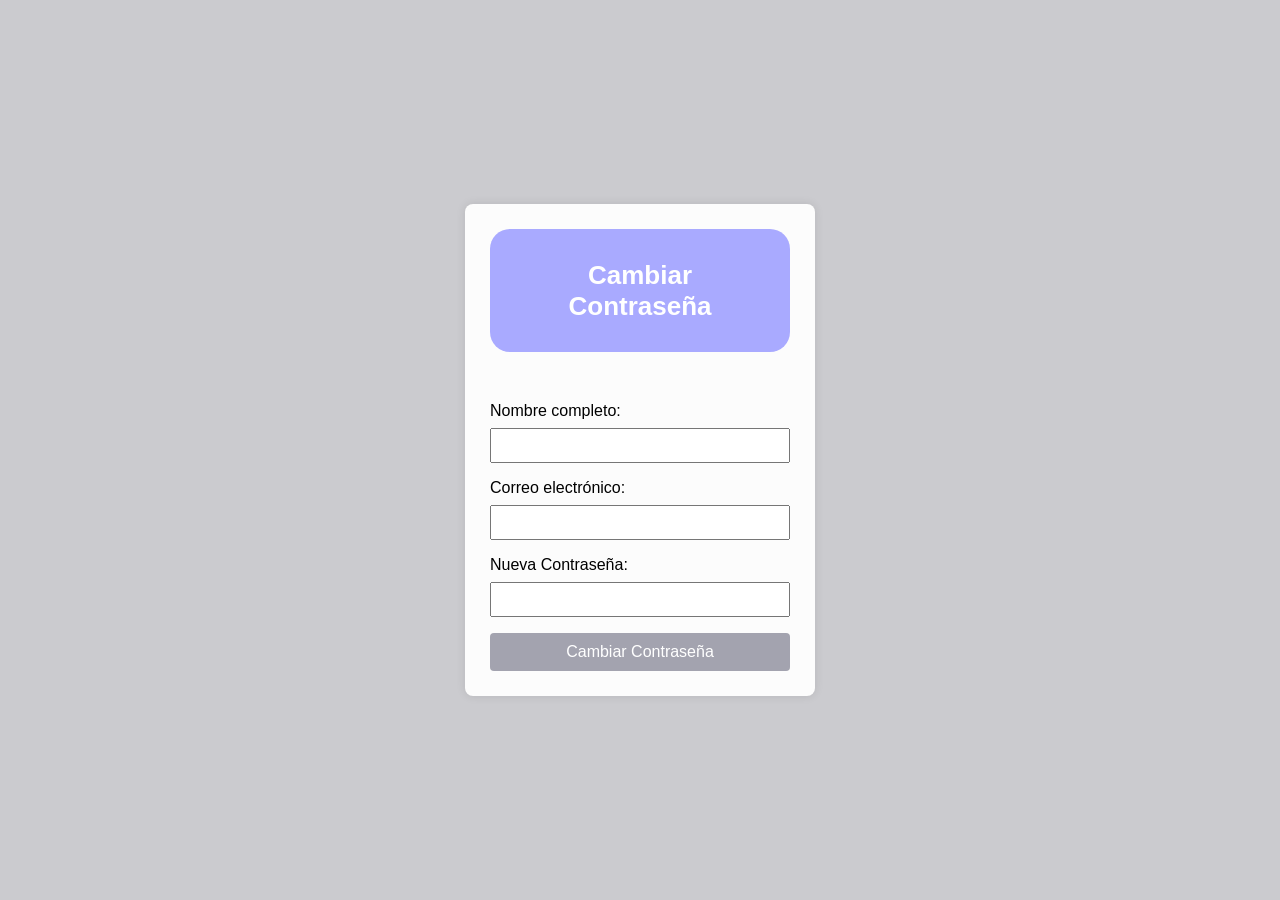
<file: cambiar_contrasena.html>
<!DOCTYPE html>
<html lang="es">
<head>
    <meta charset="UTF-8">
    <meta name="viewport" content="width=device-width, initial-scale=1.0">
    <title>Cambiar Contraseña</title>
    <link rel="stylesheet" href="cambiar_contrasena.css">
</head>
<body>

    <form method="post" action="cambiar_contrasena.php">
      <div class="form-header">
        <h2>Cambiar Contraseña</h2>
    </div>
        <label for="nombre">Nombre completo:</label>
        <input type="text" id="nombre" name="nombre" required>

        <label for="correo">Correo electrónico:</label>
        <input type="email" id="correo" name="correo" required>

        <label for="nuevaContraseña">Nueva Contraseña:</label>
        <input type="password" id="nuevaContraseña" name="nuevaContraseña" required>

        <button type="submit">Cambiar Contraseña</button>
    </form>
</body>
</html>
</file>
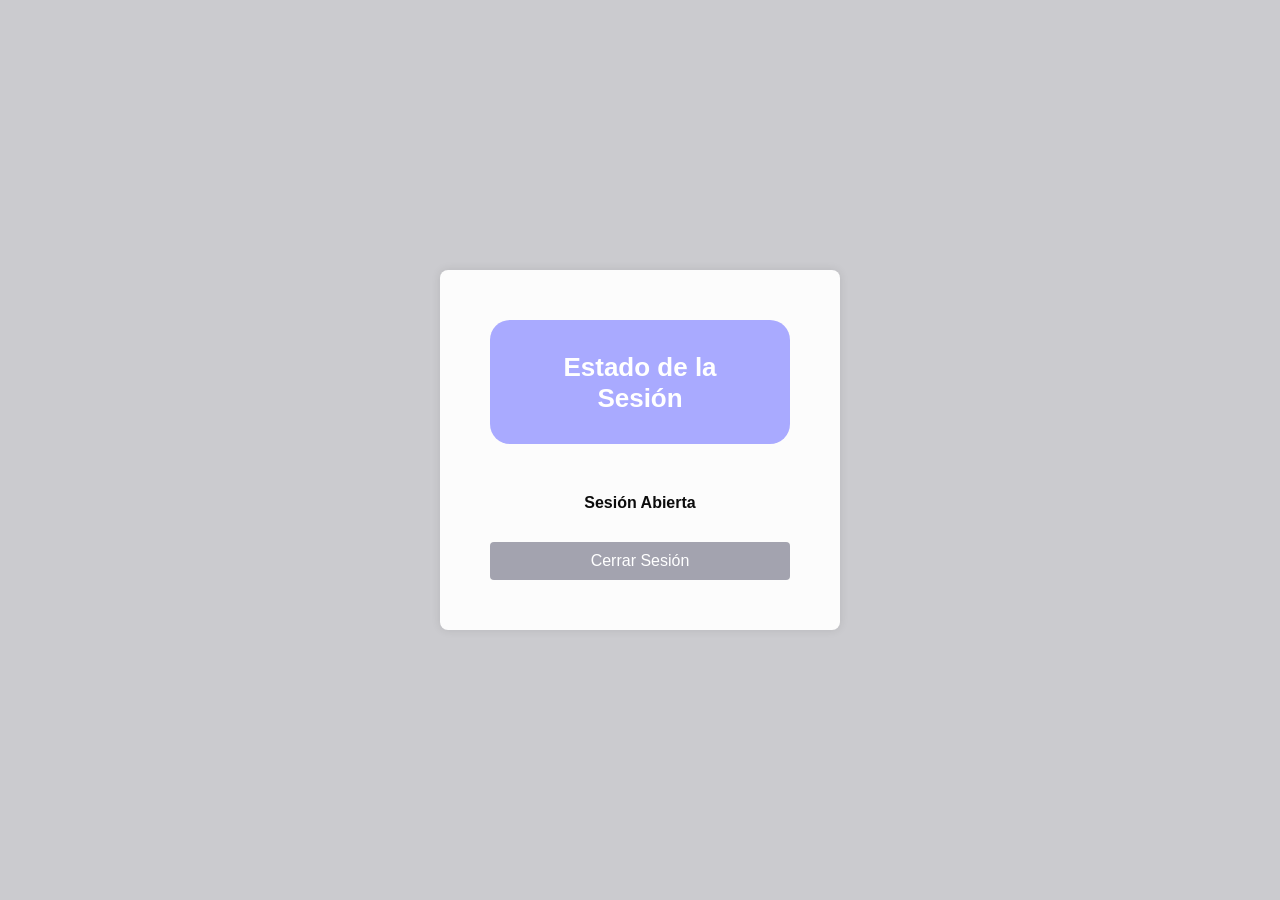
<file: cerrar_sesion.html>
<!DOCTYPE html>
<html lang="es">
<head>
  <meta charset="UTF-8">
  <meta name="viewport" content="width=device-width, initial-scale=1.0">
  <title>Sistema de Usuario</title>
  <link rel="stylesheet" href="cerrar_sesion.css">
</head>
<body>
    <form method="post" action="dbConnection/">

    <div class="form-header">
        <h2>Estado de la Sesión</h2>
    </div>

    <div class="mensaje">
        <strong>Sesión Abierta</strong>
    </div>

    <a href="index.html">
        <button type="submit">Cerrar Sesión</button>
    </a>



  <script src="cerrar_sesion.js"></script>

</body>
</html>
</file>
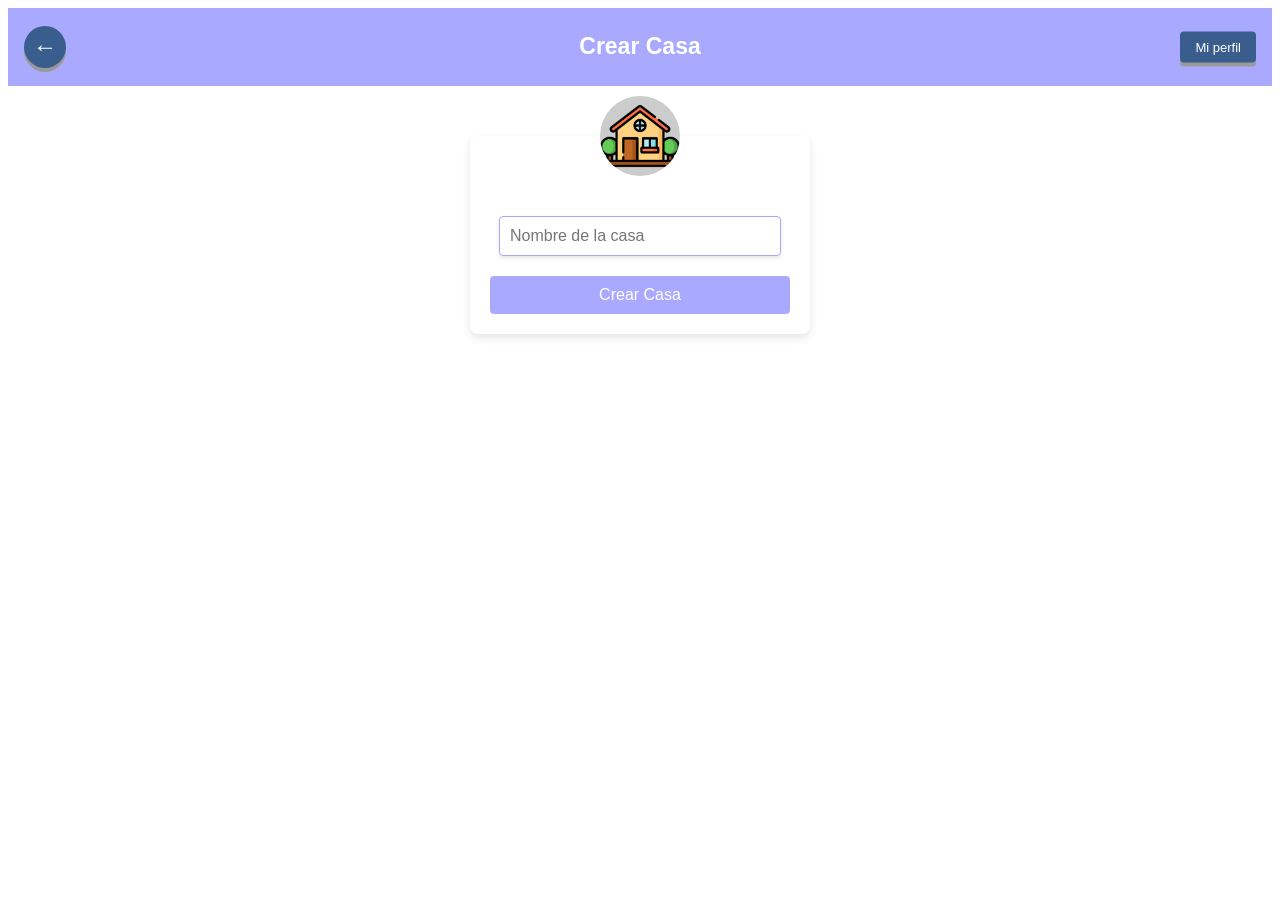
<file: crear_casa.html>
<!DOCTYPE html>
<html lang="es">
<head>
<meta charset="UTF-8">
<meta name="viewport" content="width=device-width, initial-scale=1.0">
<title>Crear Casa</title>
<link rel="stylesheet" href="crear_casa.css">
</head>
<body>

<div class="header">
  <div class="back-button" onclick="window.location.href='tus_casas.html'">&#8592;</div>
  <div class="profile-button" onclick="window.location.href='perfil.php'">Mi perfil</div>
  <h1>Crear Casa</h1>
</div>

<form class="form-container" method="post" action="crear_casa.php">
  <div class="avatar">
    <img src="https://i92cabag.github.io/ism.github.io/icono.png" alt="Icono">
  </div>
  <input type="text" id="nombreCasa" name="nombreCasa" placeholder="Nombre de la casa" required>
  <button type="submit">Crear Casa</button>
</form>

<script src="crear_casas.js"></script>

</body>
</html>
</file>
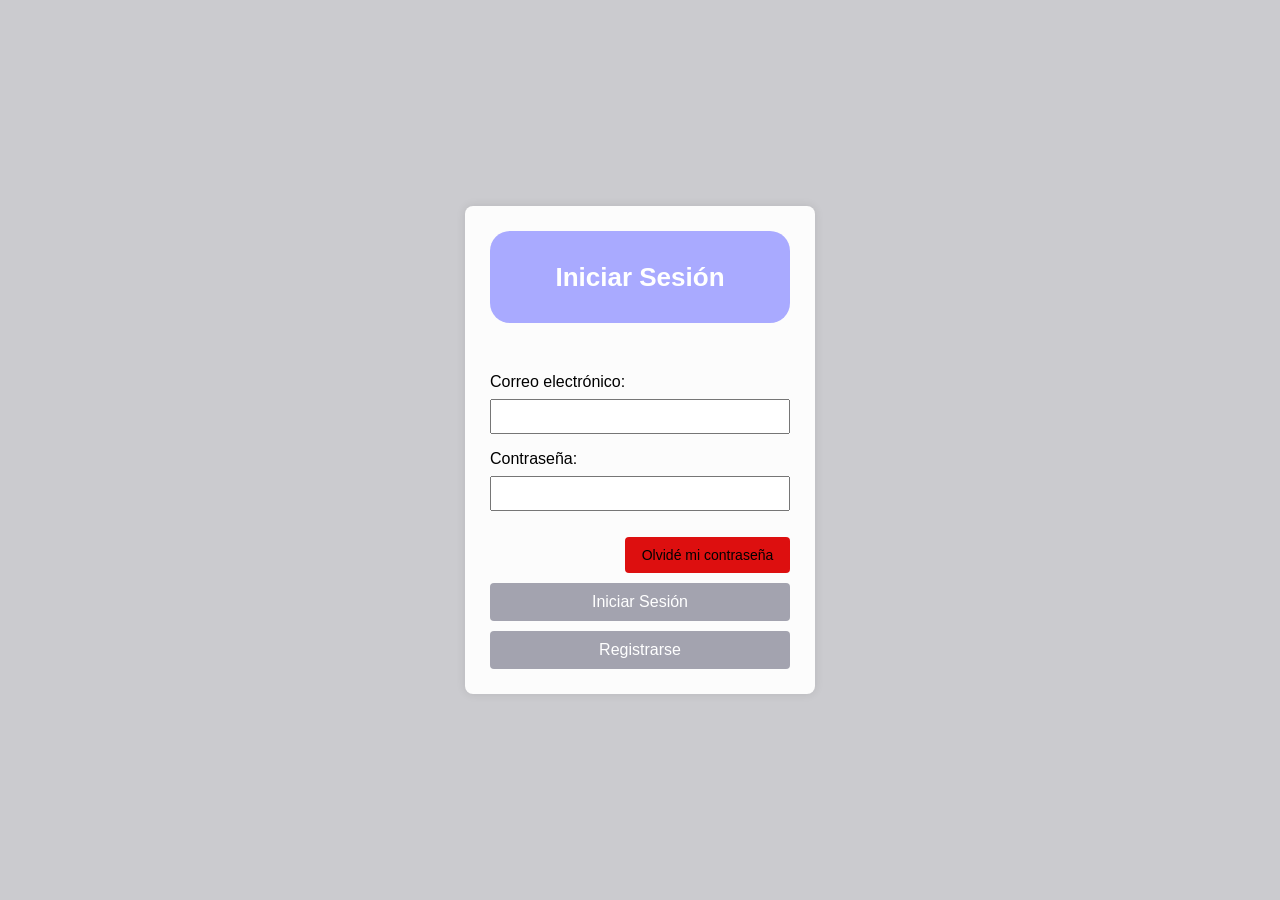
<file: iniciar_sesion.html>
<!DOCTYPE html>
<html lang="es">
<head>
  <meta charset="UTF-8">
  <meta name="viewport" content="width=device-width, initial-scale=1.0">
  <title>Iniciar Sesión</title>
  <link rel="stylesheet" href="iniciar_sesion.css">
</head>
<body>

  <form method="post" action="inicioSesion.php">

    <div class="form-header">
        <h2>Iniciar Sesión</h2>
    </div>

    <label for="correo">Correo electrónico:</label>
    <input type="text" id="correo" name="correo" required>

    <label for="password">Contraseña:</label>
    <input type="password" id="contraseña" name="contraseña" required>

    <button class="reset-button" type="button" onclick="location.href='cambiar_contrasena.html'">Olvidé mi contraseña</button>

    <button type="submit">Iniciar Sesión</button>
    <button type="button" onclick="location.href='registrarse.html'">Registrarse</button>

   

  </form>


   


</body>
</html>
</file>
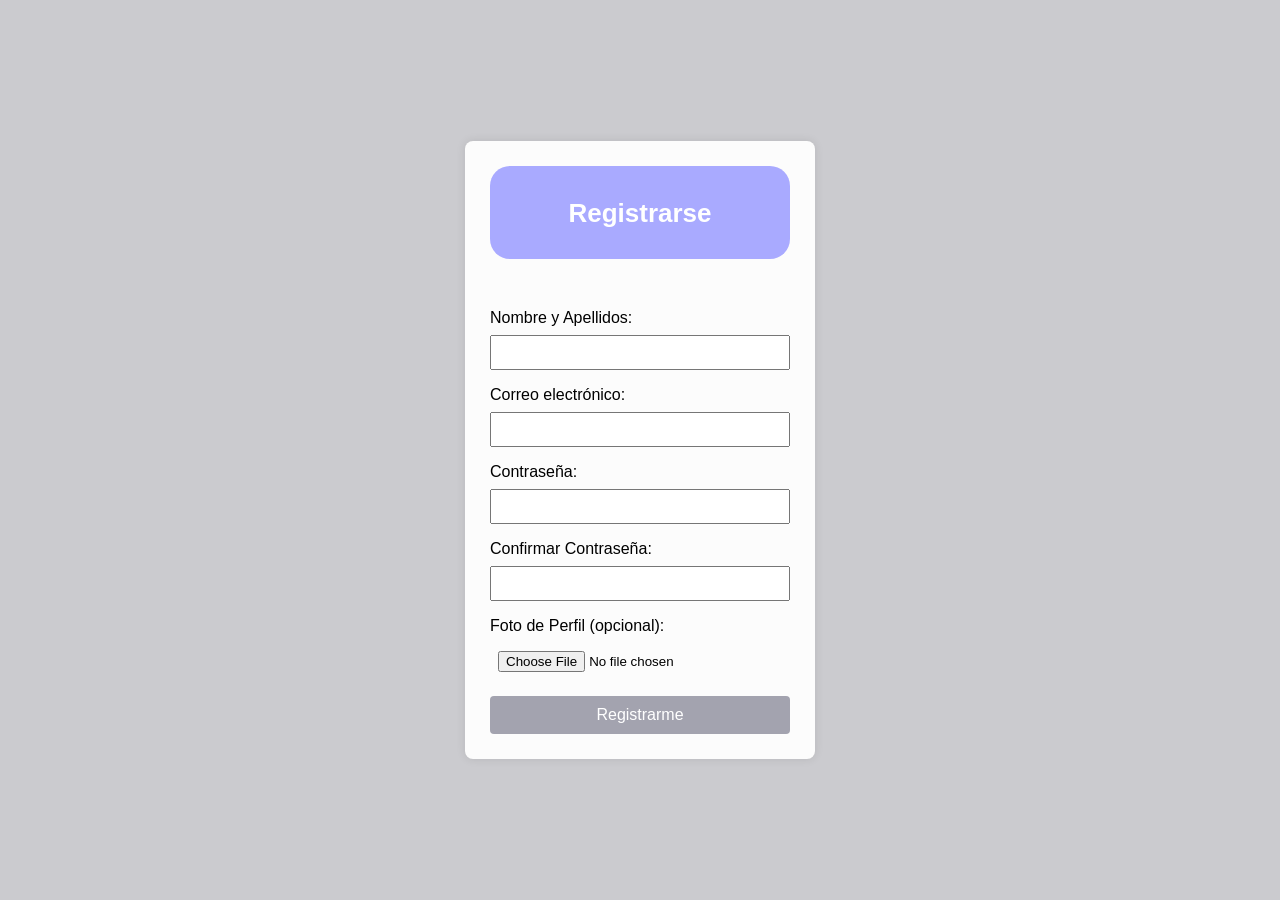
<file: registrarse.html>
<!DOCTYPE html>
<html lang="es">
<head>
  <meta charset="UTF-8">
  <meta name="viewport" content="width=device-width, initial-scale=1.0">
  <title>Registrarse</title>
  <link rel="stylesheet" href="registrarse.css">
</head>
<body>
  <form method="post" action="registrar.php" enctype="multipart/form-data">

    <div class="form-header">
        <h2>Registrarse</h2>
    </div>

    <label for="nombre">Nombre y Apellidos:</label>
    <input type="text" id="nombre" name="nombre" required>

    <label for="correo">Correo electrónico:</label>
    <input type="email" id="correo" name="correo" required>

    <label for="contraseña">Contraseña:</label>
    <input type="password" id="contraseña" name="contraseña" minlength="6" required>
    <label for="confirmarContraseña">Confirmar Contraseña:</label>
    <input type="password" id="confirmarContraseña" name="confirmarContraseña" required>

    <!-- Campo para cargar una foto de perfil opcional -->
    <label for="fotoPerfil">Foto de Perfil (opcional):</label>
    <input type="file" id="fotoPerfil" name="fotoPerfil" accept="image/*">

    <button class="singup-button" type="submit">Registrarme</button>

  </form>

  <script src="registrarse.js"></script>
</body>
</html>
</file>
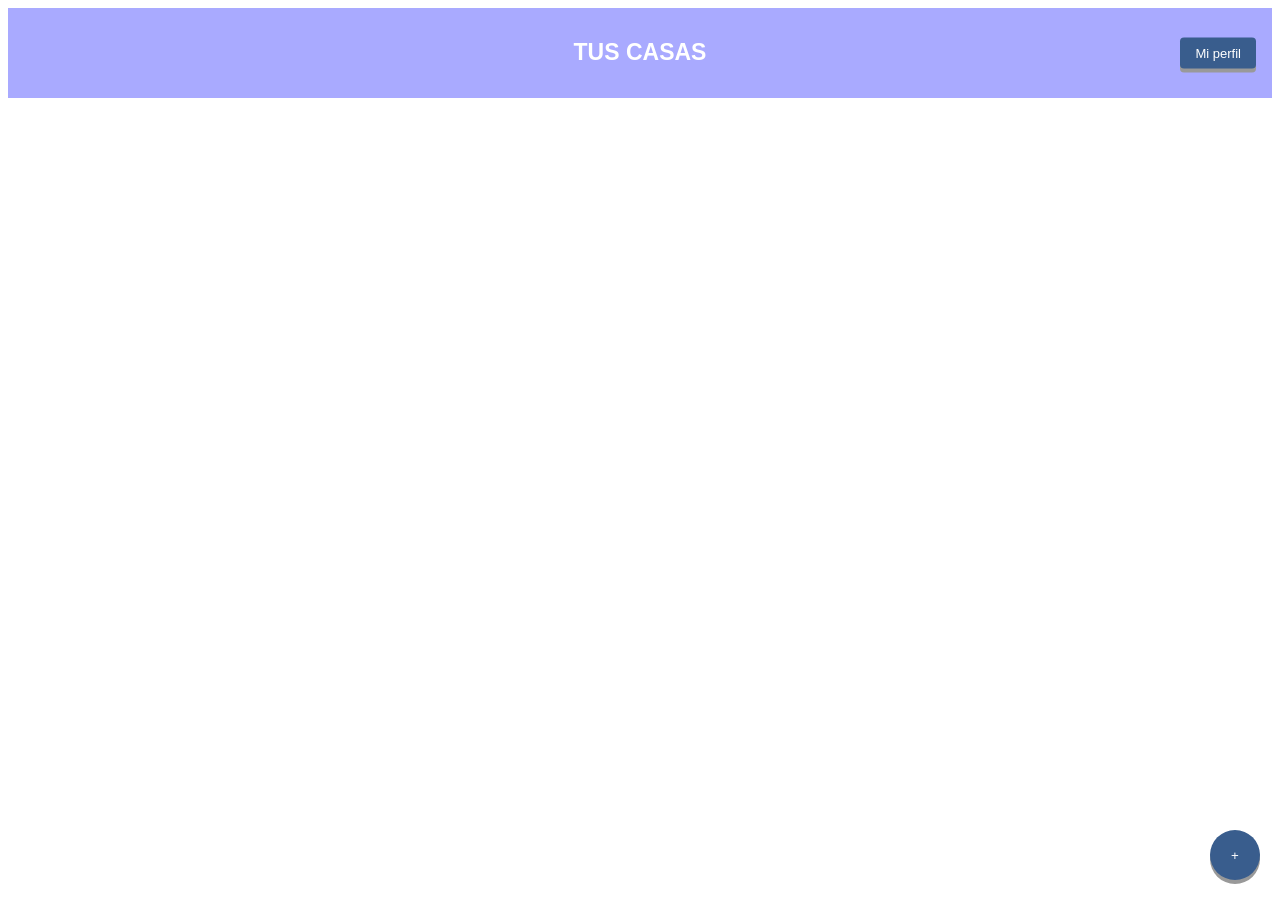
<file: tus_casas.html>
<!DOCTYPE html>
<html lang="es">
<head>
<meta charset="UTF-8">
<meta name="viewport" content="width=device-width, initial-scale=1.0">
<title>Tus Casas</title>
<link rel="stylesheet" href="tus_casas.css"> 
</head>
<body>

<div class="header">
  <h1>TUS CASAS</h1>
  <div class="profile-button" onclick="window.location.href='perfil.php'">Mi perfil</div>
</div>

 <div class="casas-container" id="casasContainer"></div>

  <button class="add-button" onclick="location.href='crear_casa.html'">+</button>

<script src="tus_casas.js"></script>

</body>
</html>
</file>
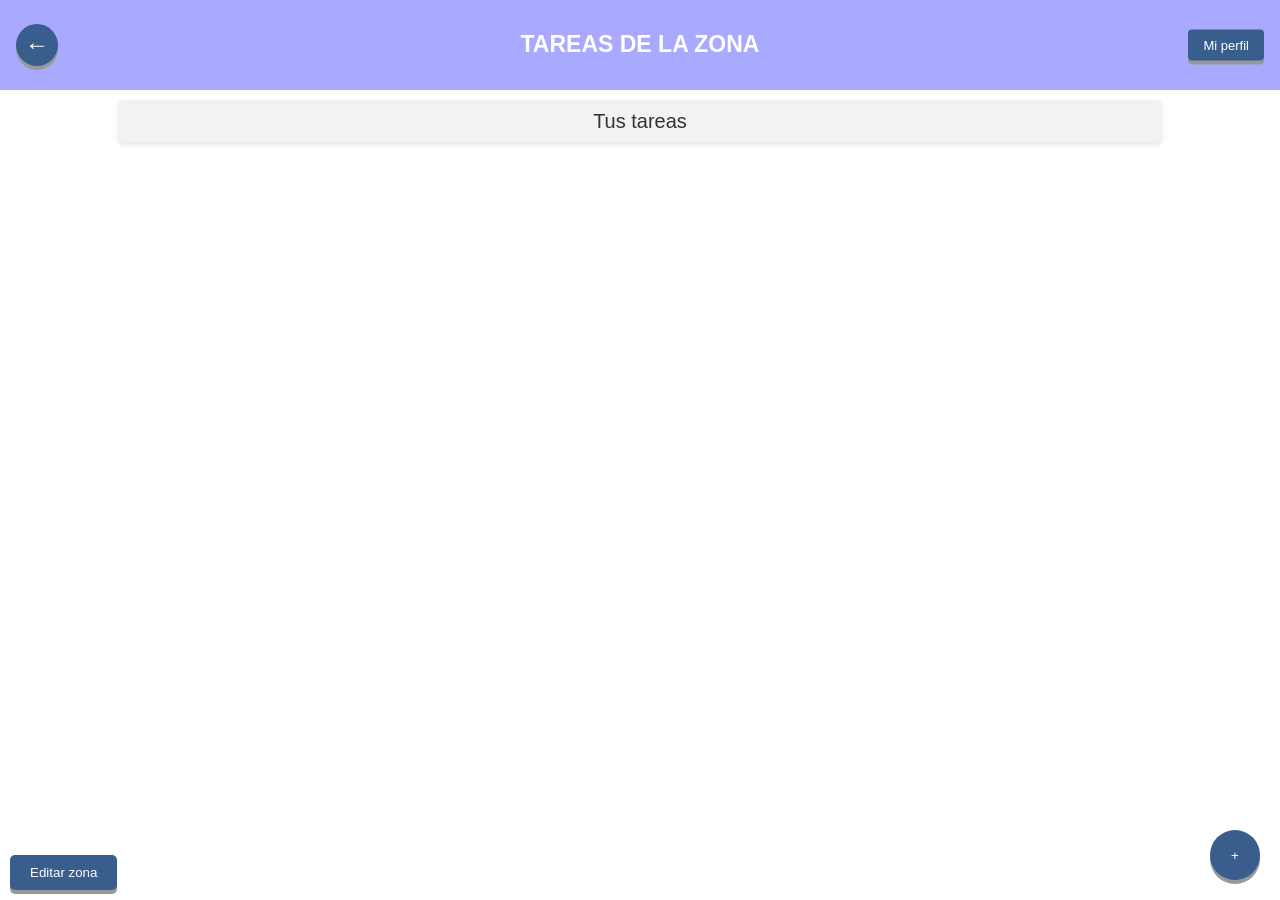
<file: tus_tareas.html>
<!DOCTYPE html>
<html lang="es">
<head>
<meta charset="UTF-8">
<meta name="viewport" content="width=device-width, initial-scale=1.0">
<title>Tareas de la Zona</title>
<link rel="stylesheet" href="tus_tareas.css">
</head>
<body>

<div class="header">
    <div class="back-button" onclick="window.location.href='tus_zonas.html'">&#8592;</div>
    <div class="profile-button" onclick="window.location.href='perfil.php'">Mi perfil</div>
    <h1 id="nombreZona">Tareas de la zona</h1>
</div>

<div class="titulo-tareas">
    Tus tareas
</div>

<div class="tareas-container" id="tareasContainer"></div>

<button class="add-button" onclick="location.href='crear_tarea.html'">+</button>
<script>var salaId = sessionStorage.getItem('salaIdActual');</script>
<button class="editar-zona" onclick="editarZona(salaId)">Editar zona</button>

<script src="tus_tareas.js"></script>

</body>
</html>
</file>
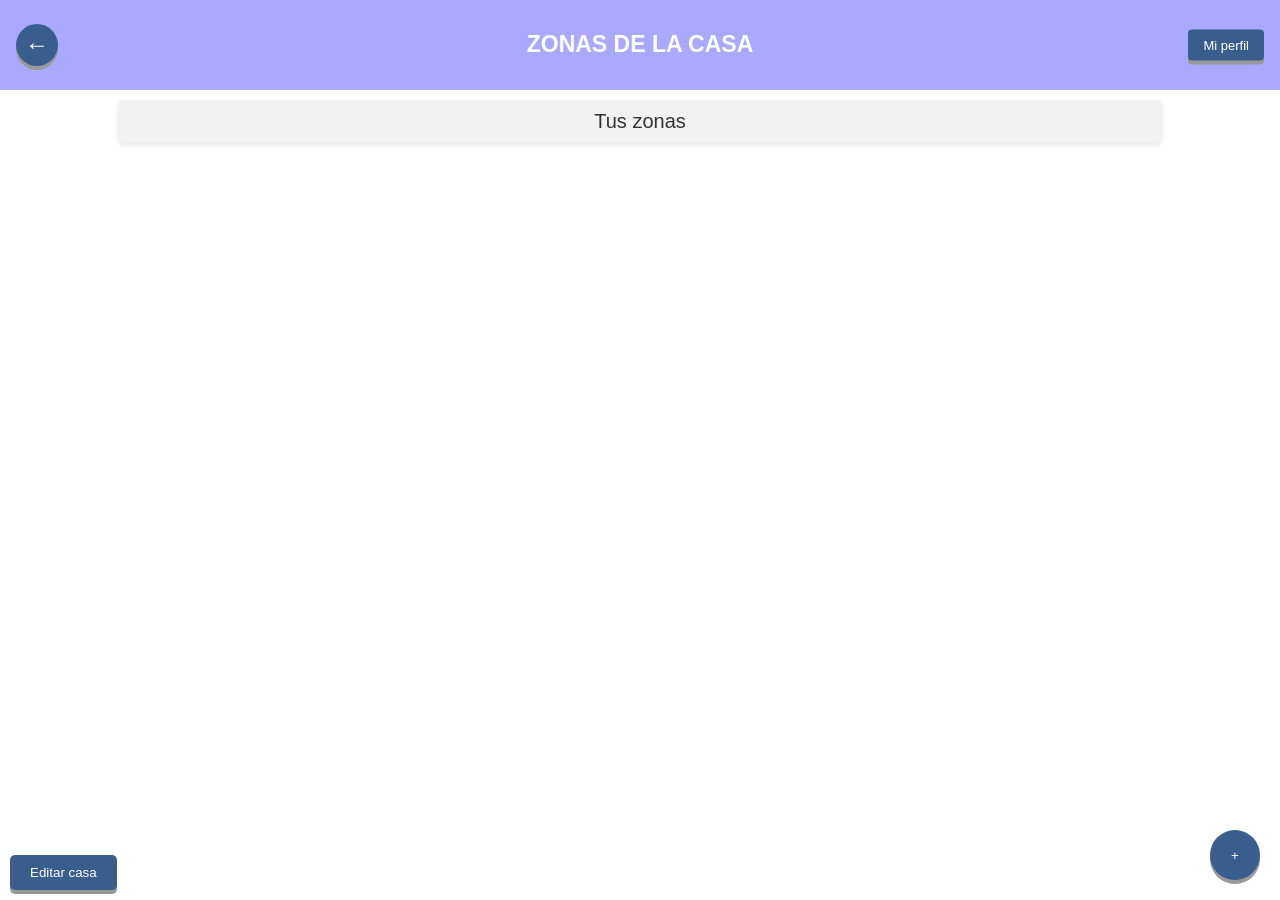
<file: tus_zonas.html>
<!DOCTYPE html>
<html lang="es">
<head>
    <meta charset="UTF-8">
    <meta name="viewport" content="width=device-width, initial-scale=1.0">
    <title>Zonas de la Casa</title>
    <link rel="stylesheet" href="tus_zonas.css">
</head>
<body>

<div class="header">
    <div class="back-button" onclick="window.location.href='tus_casas.html'">&#8592;</div>
    <div class="profile-button" onclick="window.location.href='perfil.php'">Mi perfil</div>
    <h1 id="nombreCasa">Zonas de la Casa</h1>
</div>

<div class="titulo-zonas">
    Tus zonas
</div>

<div class="zonas-container" id="zonasContainer"></div>

<button class="add-button" onclick="location.href='crear_zona.html'">+</button>
<script>var casaId = sessionStorage.getItem('casaIdActual');</script>
<button class="editar-casa" onclick="editarCasa(casaId)">Editar casa</button>

<script src="tus_zonas.js"></script>

</body>
</html>
</file>
<file: cambiar_contrasena.css>
body {
    font-family: Arial, sans-serif;
    background-color: #cbcbcf;
    margin: 0;
    padding: 0;
    display: flex;
    align-items: center;
    justify-content: center;
    height: 100vh;
  }

  .header { 
    background-color: #a9aaff; 
    color: black; 
    padding: 10px; 
    text-align: center; 
}

  form {
    background-color: #fcfcfc;
    border-radius: 8px;
    box-shadow: 0 0 10px rgba(0, 0, 0, 0.1);
    padding: 25px;
    width: 300px;
    text-align: left;

  }

  h2 {
    margin-bottom: 10px; 
    font-size: 26px;
    text-align: center;
    padding-bottom: 10px;
    color: #ffffff;
  }

  h3{
    margin-bottom: 10px; 
    font-size: 12px;

    text-align: right;
    padding-bottom: 10px;
   
  }
  .form-header {
    background-color: #a9aaff;
    color: #fff; 
    margin-bottom: 50px; 
    margin-top: 0px;
    
    padding: 10px;
    padding-left: 35px;
    padding-right: 35px;
    border-top-left-radius: 20px;
    border-top-right-radius: 20px;
    border-bottom-left-radius: 20px;
    border-bottom-right-radius: 20px;
  }
  

  .form-bottom {
    color: #020202; 
    margin-bottom: 0px; 
    margin-top: 0px;
    
    padding: 0px;
   
  }

  label {
    display: block;
    margin-bottom: 8px;
  }
  
  input {
    width: 100%;
    padding: 8px;
    margin-bottom: 16px;
    box-sizing: border-box;
  }
  
  button {
    background-color: #a3a3af;
    color: #fff;
    font-size: 16px;
    padding: 10px;
    border: none;
    border-radius: 4px;
    cursor: pointer;
    width: 100%;
 
  }
 
 
  button:hover {
    background-color: #a9aaff;
  }
  
  .reset-button {
    margin-left: 135px; 
    background-color: #dd0f0f ;
    color: #020202;
    padding: 10px;
    border: none;
    border-radius: 4px;
    cursor: pointer;
    width: 55%;
    font-size: 14px;

  }
  
  .reset-button:hover {
    background-color: #a9aaff ;
  }
</file>
<file: cerrar_sesion.css>
body {
    font-family: Arial, sans-serif;
    background-color: #cbcbcf;
    margin: 0;
    padding: 0;
    display: flex;
    align-items: center;
    justify-content: center;
    height: 100vh;
  }

  .header { 
    background-color: #a9aaff; 
    color: black; 
    padding: 10px; 
    text-align: center; 
}

  form {
    background-color: #fcfcfc;
    border-radius: 8px;
    box-shadow: 0 0 10px rgba(0, 0, 0, 0.1);
    padding: 50px;
    width: 300px;
    text-align: left;

  }

  h2 {
    margin-bottom: 10px;
    font-size: 26px;
    text-align: center;
    padding-bottom: 10px;
    color: #ffffff;
  }

  h3{
    margin-bottom: 10px; 
    font-size: 12px;

    text-align: right;
    padding-bottom: 10px;
   
  }
  .form-header {
    background-color: #a9aaff; 
    color: #fff;
    margin-bottom: 50px; 
    margin-top: 0px;
    
    padding: 10px;
    padding-left: 35px;
    padding-right: 35px;
    border-top-left-radius: 20px;
    border-top-right-radius: 20px;
    border-bottom-left-radius: 20px;
    border-bottom-right-radius: 20px;
  }

  .mensaje {
    color: #0c0c0c;
    text-align: center; 

   margin-bottom: 787880 px;
    
 
  }
  

  .form-bottom {
    color: #020202;
    margin-bottom: 0px; 
    margin-top: 0px;
    
    padding: 0px;
   
  }

  label {
    display: block;
    margin-bottom: 8px;
  }
  
  input {
    width: 100%;
    padding: 8px;
    margin-bottom: 16px;
    box-sizing: border-box;
  }
  
  button {
    background-color: #a3a3af;
    color: #fff;
    font-size: 16px;
    padding: 10px;
    border: none;
    border-radius: 4px;
    cursor: pointer;
    width: 100%;
    margin-top: 30px;
 
  }
 
 
  button:hover {
    background-color: #a9aaff;
  }
  
  .reset-button {
    margin-left: 135px; 
    background-color: #dd0f0f ;
    color: #020202;
    padding: 10px;
    border: none;
    border-radius: 4px;
    cursor: pointer;
    width: 55%;
    font-size: 14px;

  }
  
  .reset-button:hover {
    background-color: #a9aaff ;
  }
</file>
<file: crear_casa.css>
body { 
    font-family: Arial, sans-serif; 
}

.header h1 {
  font-size: 23px;
}

.header { 
    position: relative;
    background: #a9aaff; 
    color: white; 
    padding: 10px; 
    text-align: center; 
}

.back-button {
  position: absolute;
  left: 16px;
  top: 50%;
  transform: translateY(-50%);
  cursor: pointer;
  font-size: 24px;
  color: white;
  width: 42px;
  height: 42px;
  line-height: 42px;
  text-align: center;
  border-radius: 50%;
  background-color: #395d8d;
  box-shadow: 0 4px #999;
  transition: all 0.3s;
}

.back-button:hover {
  box-shadow: 0 2px #666;
  transform: translateY(-45%);
}

.form-container {
    max-width: 300px; 
    margin: 50px auto; 
    background-color: #fff; 
    padding: 20px; 
    border-radius: 8px; 
    box-shadow: 0 4px 8px rgba(0,0,0,0.1); 
    position: relative; 
    text-align: center; 
  }
  
  .avatar {
    background-color: #ccc; 
    width: 80px; 
    height: 80px; 
    border-radius: 50%; 
    position: absolute; 
    top: -40px; 
    left: calc(50% - 40px); 
  }

  .avatar img {
    width: 100%;
    height: 100%;
    border-radius: 50%;
    position: absolute;
    top: 0;
    left: 0;
  }
  
  .form-container input {
    width: calc(100% - 40px); 
    margin-top: 60px;
    padding: 10px;
    border-radius: 4px;
    border: 1px solid #a9aaff;
    font-size: 16px;
    box-shadow: 0 2px 4px rgba(0, 0, 0, 0.1);
  }
  
  .form-container button {
    width: 100%;
    padding: 10px;
    background-color: #a9aaff;
    color: white;
    border: none;
    border-radius: 4px;
    margin-top: 20px;
    font-size: 16px;
    cursor: pointer;
  }

  .profile-button {
    position: absolute;
    right: 16px;
    top: 50%;
    transform: translateY(-50%);
    cursor: pointer;
    font-size: 13px;
    color: white;
    background-color: #395d8d;
    padding: 8px 15px;
    border-radius: 4px;
    text-align: center;
    box-shadow: 0 4px #999;
    transition: all 0.3s;
  }

  .profile-button:hover {
    box-shadow: 0 2px #666;
    transform: translateY(-45%);
  }
</file>
<file: iniciar_sesion.css>
body {
    font-family: Arial, sans-serif;
    background-color: #cbcbcf;
    margin: 0;
    padding: 0;
    display: flex;
    align-items: center;
    justify-content: center;
    height: 100vh;
  }

  .header { 
    background-color: #a9aaff; 
    color: black; 
    padding: 10px; 
    text-align: center; 
}

  form {
    background-color: #fcfcfc;
    border-radius: 8px;
    box-shadow: 0 0 10px rgba(0, 0, 0, 0.1);
    padding: 25px;
    width: 300px;
    text-align: left;

  }

  h2 {
    margin-bottom: 10px; 
    font-size: 26px;
    text-align: center;
    padding-bottom: 10px;
    color: #ffffff;
  }

  h3{
    margin-bottom: 10px; 
    font-size: 12px;

    text-align: right;
    padding-bottom: 10px;
   
  }
  .form-header {
    background-color: #a9aaff;
    color: #fff;
    margin-bottom: 50px; 
    margin-top: 0px;
    
    padding: 10px;
    padding-left: 35px;
    padding-right: 35px;
    border-top-left-radius: 20px;
    border-top-right-radius: 20px;
    border-bottom-left-radius: 20px;
    border-bottom-right-radius: 20px;
  }
  

  .form-bottom {
    color: #020202;
    margin-bottom: 0px; 
    margin-top: 0px;
    
    padding: 0px;
   
  }

  label {
    display: block;
    margin-bottom: 8px;
  }
  
  input {
    width: 100%;
    padding: 8px;
    margin-bottom: 16px;
    box-sizing: border-box;
  }
  
  button {
    margin-top: 10px;
    background-color: #a3a3af;
    color: #fff;
    font-size: 16px;
    padding: 10px;
    border: none;
    border-radius: 4px;
    cursor: pointer;
    width: 100%;
 
  }
 
 
  button:hover {
    background-color: #a9aaff;
  }
  
  .reset-button {
    margin-left: 135px; 
    background-color: #dd0f0f ;
    color: #020202;
    padding: 10px;
    border: none;
    border-radius: 4px;
    cursor: pointer;
    width: 55%;
    font-size: 14px;

  }
  
  .reset-button:hover {
    background-color: #a9aaff ;
  }
</file>
<file: registrarse.css>
body {
    font-family: Arial, sans-serif;
    background-color: #cbcbcf;
    margin: 0;
    padding: 0;
    display: flex;
    align-items: center;
    justify-content: center;
    height: 100vh;
  }

  .header { 
    background-color: #a9aaff; 
    color: black; 
    padding: 10px; 
    text-align: center; 
}

  form {
    background-color: #fcfcfc;
    border-radius: 8px;
    box-shadow: 0 0 10px rgba(0, 0, 0, 0.1);
    padding: 25px;
    width: 300px;
    text-align: left;

  }

  h2 {
    margin-bottom: 10px; 
    font-size: 26px;
    text-align: center;
    padding-bottom: 10px;
    color: #ffffff;
  }

  .form-header {
    background-color: #a9aaff;
    color: #fff;
    margin-bottom: 50px; 
    margin-top: 0px;
    
    padding: 10px;
    padding-left: 35px;
    padding-right: 35px;
    border-top-left-radius: 20px;
    border-top-right-radius: 20px;
    border-bottom-left-radius: 20px;
    border-bottom-right-radius: 20px;
  }

  .form-bottom {
    color: #020202;
    margin-bottom: 0px; 
    margin-top: 0px;
    
    padding: 0px;
   
  }

  label {
    display: block;
    margin-bottom: 8px;
  }
  
  input {
    width: 100%;
    padding: 8px;
    margin-bottom: 16px;
    box-sizing: border-box;
  }
  
  button {
    background-color: #a3a3af;
    color: #fff;
    font-size: 16px;
    padding: 10px;
    border: none;
    border-radius: 4px;
    cursor: pointer;
    width: 100%;
 
  }
 
 
  button:hover {
    background-color: #a9aaff;
  }
</file>
<file: tus_casas.css>
body { 
    font-family: Arial, sans-serif; 
}

.header h1 {
  text-transform: uppercase;
  font-size: 23px;
}

.header {
    position: relative;
    background-color: #a9aaff;
    color: white;
    padding: 1em;
    text-align: center;
  }

.casas-container { 
    font-size: 18px;
    width: 80%;
    margin: 10px auto;
    display: grid; 
    grid-template-columns: repeat(auto-fit, minmax(150px, 1fr)); 
    gap: 10px; 
    padding: 10px; 
}

.house { 
    cursor: pointer;
    background: #a9aaff; 
    color: white; 
    padding: 20px; 
    text-align: center; 
    border-radius: 5px; 
    box-shadow: 0 4px #999;
    transition: all 0.3s;
}

.house:hover {
  box-shadow: 0 2px #666;
  transform: translateY(2px);
}

.house img {
  width: 100px;
  height: auto;
  margin-bottom: 10px;
}

.add-button { 
  cursor: pointer;
  position: fixed; 
  bottom: 20px; 
  right: 20px; 
  background: #395d8d; 
  color: white; 
  border: none; 
  border-radius: 50%; 
  width: 50px; 
  height: 50px; 
  box-shadow: 0 4px #999;
  transition: all 0.3s;
}

.add-button:hover {
  box-shadow: 0 2px #666;
  transform: translateY(2px);
}

.profile-button {
  position: absolute;
  right: 16px;
  top: 50%;
  transform: translateY(-50%);
  cursor: pointer;
  font-size: 13px;
  color: white;
  background-color: #395d8d;
  padding: 8px 15px;
  border-radius: 4px;
  text-align: center;
  box-shadow: 0 4px #999;
  transition: all 0.3s;
}

.profile-button:hover {
  box-shadow: 0 2px #666;
  transform: translateY(-45%);
}
</file>
<file: tus_tareas.css>
body {
    margin: 0;
    font-family: Arial, sans-serif;
  }

  h3 {
    font-weight: normal;
    color: #333;
    background-color: #f2f2f2;
    padding: 10px 20px;
    border-radius: 10px;
    margin: 10px 0;
    box-shadow: 0px 2px 4px rgba(0, 0, 0, 0.2);
  }

  .header h1 {
    align-items: center;
    justify-content: space-between;
    text-transform: uppercase;
    font-size: 23px;
  }

  .header {
    position: relative;
    background-color: #a9aaff;
    color: white;
    padding: 1em;
    text-align: center;
  }

  .titulo-tareas {
    text-align: center;
    padding: 10px;
    font-size: 20px;
    background-color: #f2f2f2;
    color: #333;
    margin: 10px auto;
    width: 80%;
    box-shadow: 0 2px 4px rgba(0, 0, 0, 0.1);
    border-radius: 5px;
  }
  
  .tareas-container {
    font-size: 18px;
    width: 80%;
    margin: 10px auto;
    display: grid; 
    grid-template-columns: repeat(auto-fit, minmax(150px, 1fr)); 
    gap: 10px; 
    padding: 10px; 
  }
  
  .tarea {
    background: #a9aaff; 
    color: white; 
    padding: 20px; 
    text-align: center; 
    box-shadow: 0 2px 4px rgba(0, 0, 0, 0.1);
    border-radius: 5px; 
  }
  
  .tarea p {
    margin-top: 0.5em;
  }

  .add-button { 
    cursor: pointer;
    position: fixed; 
    bottom: 20px; 
    right: 20px; 
    background: #395d8d; 
    color: white; 
    border: none; 
    border-radius: 50%; 
    width: 50px; 
    height: 50px; 
    box-shadow: 0 4px #999;
    transition: all 0.3s;
  }

  .add-button:hover {
    box-shadow: 0 2px #666;
    transform: translateY(2px);
  }

.back-button {
    position: absolute;
    left: 16px;
    top: 50%;
    transform: translateY(-50%);
    cursor: pointer;
    font-size: 24px;
    color: white;
    width: 42px;
    height: 42px;
    line-height: 42px;
    text-align: center;
    border-radius: 50%;
    background-color: #395d8d;
    box-shadow: 0 4px #999;
    transition: all 0.3s;
}

  .back-button:hover {
    box-shadow: 0 2px #666;
    transform: translateY(-45%);
  }

  .profile-button {
    position: absolute;
    right: 16px;
    top: 50%;
    transform: translateY(-50%);
    cursor: pointer;
    font-size: 13px;
    color: white;
    background-color: #395d8d;
    padding: 8px 15px;
    border-radius: 4px;
    text-align: center;
    box-shadow: 0 4px #999;
    transition: all 0.3s;
  }

  .profile-button:hover {
    box-shadow: 0 2px #666;
    transform: translateY(-45%);
  }

  .editar-zona {
    position: fixed;
    left: 10px;
    bottom: 10px;
    background-color: #395d8d;
    color: white;
    padding: 10px 20px;
    border: none;
    border-radius: 5px;
    cursor: pointer;
    box-shadow: 0 4px #999;
    transition: all 0.3s;
  }

  .editar-zona:hover {
    box-shadow: 0 2px #666;
    transform: translateY(2px);
  }
  .eliminar-tarea {
    border-radius: 10px;
    cursor: pointer;
    background-color: #FF0000; 
    color: #FFFFFF; 
    box-shadow: 0 4px #999;
    transition: all 0.3s;
  }

  .eliminar-tarea:hover {
    box-shadow: 0 2px #666;
    transform: translateY(2px);
  }

  .completar-tarea {
    border-radius: 10px;
    cursor: pointer;
    background: #395d8d; 
    color: white; 
    box-shadow: 0 4px #999;
    transition: all 0.3s;
  }

  .completar-tarea:hover {
    box-shadow: 0 2px #666;
    transform: translateY(2px);
  }
</file>
<file: tus_zonas.css>
body {
    margin: 0;
    font-family: Arial, sans-serif;
  }

  .header h1 {
    text-transform: uppercase;
    font-size: 23px;
  }

  .header {
    font-size: 10 px;
    position: relative;
    background-color: #a9aaff;
    color: white;
    padding: 1em;
    text-align: center;
  }

  .titulo-zonas {
    text-align: center;
    padding: 10px;
    font-size: 20px;
    background-color: #f2f2f2;
    color: #333;
    margin: 10px auto;
    width: 80%;
    box-shadow: 0 2px 4px rgba(0, 0, 0, 0.1);
    border-radius: 5px;
  }
  
  .zonas-container {
    font-size: 18px;
    width: 80%;
    margin: 10px auto;
    display: grid; 
    grid-template-columns: repeat(auto-fit, minmax(150px, 1fr)); 
    gap: 10px; 
    padding: 10px; 
  }
  
  .zona {
    cursor: pointer;
    background: #a9aaff; 
    color: white; 
    padding: 20px; 
    text-align: center; 
    border-radius: 5px; 
    box-shadow: 0 4px #999;
    transition: all 0.3s;
  }

  .zona:hover {
    box-shadow: 0 2px #666;
    transform: translateY(2px);
  }
  
  .zona img {
    width: 100px;
    height: auto;
    margin-bottom: 10px;
  }
  
  .zona p {
    margin-top: 0.5em;
  }

  .add-button { 
    cursor: pointer;
    position: fixed; 
    bottom: 20px; 
    right: 20px; 
    background: #395d8d; 
    color: white; 
    border: none; 
    border-radius: 50%; 
    width: 50px; 
    height: 50px; 
    box-shadow: 0 4px #999;
    transition: all 0.3s;
  }

  .add-button:hover {
    box-shadow: 0 2px #666;
    transform: translateY(2px);
  }

.back-button {
    position: absolute;
    left: 16px;
    top: 50%;
    transform: translateY(-50%);
    cursor: pointer;
    font-size: 24px;
    color: white;
    width: 42px;
    height: 42px;
    line-height: 42px;
    text-align: center;
    border-radius: 50%;
    background-color: #395d8d;
    box-shadow: 0 4px #999;
    transition: all 0.3s;
}

  .back-button:hover {
    box-shadow: 0 2px #666;
    transform: translateY(-45%);
  }

  .profile-button {
    position: absolute;
    right: 16px;
    top: 50%;
    transform: translateY(-50%);
    cursor: pointer;
    font-size: 13px;
    color: white;
    background-color: #395d8d;
    padding: 8px 15px;
    border-radius: 4px;
    text-align: center;
    box-shadow: 0 4px #999;
    transition: all 0.3s;
  }

  .profile-button:hover {
    box-shadow: 0 2px #666;
    transform: translateY(-45%);
  }

  .editar-casa {
    position: fixed;
    left: 10px;
    bottom: 10px;
    background-color: #395d8d;
    color: white;
    padding: 10px 20px;
    border: none;
    border-radius: 5px;
    cursor: pointer;
    box-shadow: 0 4px #999;
    transition: all 0.3s;
  }

.editar-casa:hover {
  box-shadow: 0 2px #666;
  transform: translateY(2px);
}
</file>
